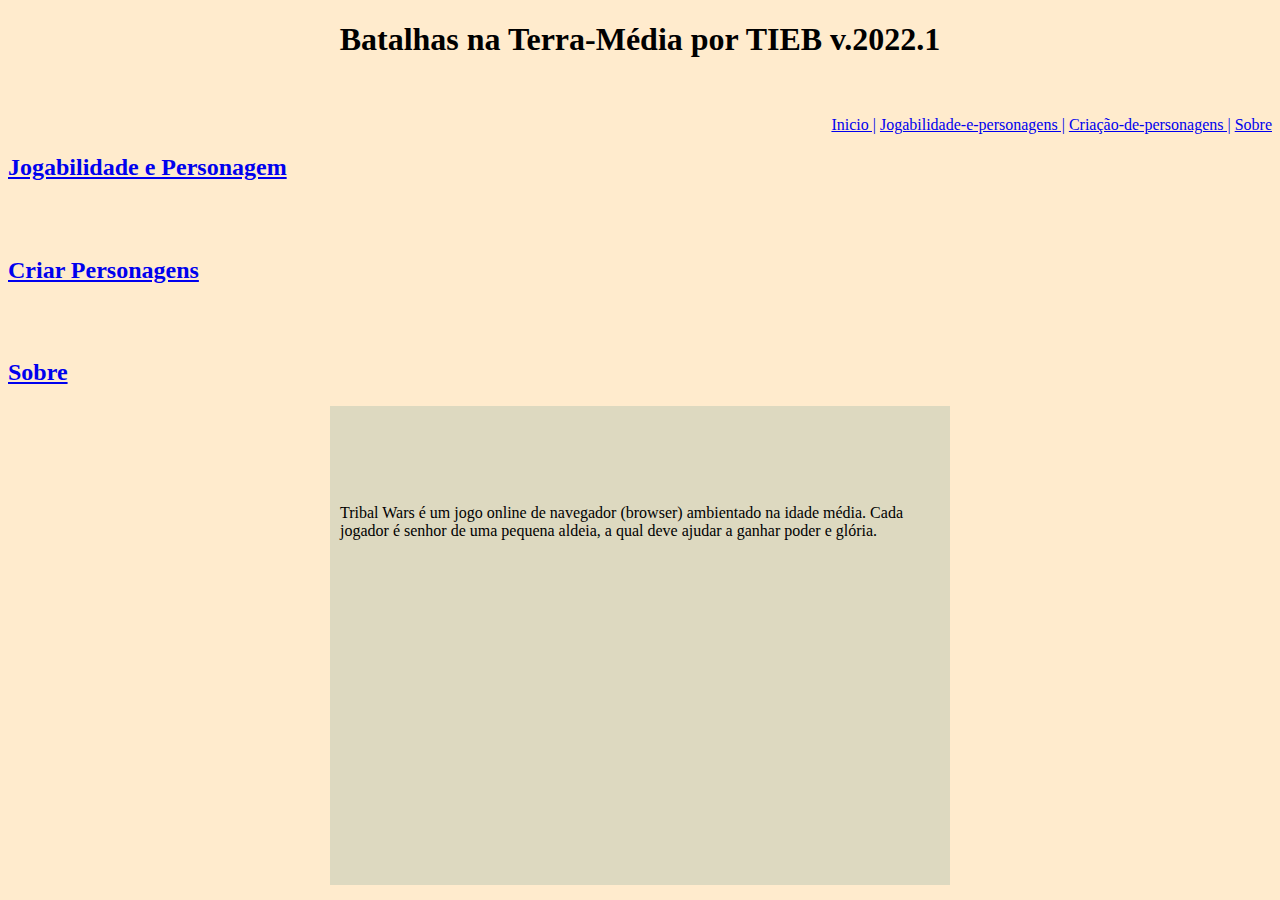
<file: index.html>
<!DOCTYPE html>
<html lang="pt-br">

<head>
    <meta charset="UTF-8">
    <meta http-equiv="X-UA-Compatible" content="IE=edge">
    <meta name="viewport" content="width=device-width, initial-scale=1.0">
    <title>TribalWars</title>
    <link rel="stylesheet" href="style.css">
    <link rel="shortcut icon" href="estacio.jpg" type="image/x-icon"></link>
</head>

<body>

    <center>
        <h1>Batalhas na Terra-Média por TIEB v.2022.1</h1>
    </center>
    <br>
    <br>
    <div style=text-align:right>
    <a href="index.html">Inicio  |</a>
			<a href="JeP.html">Jogabilidade-e-personagens  |</a>
			<a href="C.P.html">Criação-de-personagens  |</a>
			<a href="Sobre.html">Sobre</a>
            </div>
<a href="JeP.html"><h2>Jogabilidade e Personagem</h2></a>
    
    <br>
    <br>
    <a href="C.P.html"><h2>Criar Personagens</h2></a>
    <br>
    <br>
    <a href="Sobre.html"><h2>Sobre </h2></a>

    <main class="main";>

        <br><br><br><br>
        <p>Tribal Wars é um jogo online de navegador (browser) ambientado na idade média. Cada jogador é senhor de uma pequena aldeia, a qual deve ajudar a ganhar poder e glória.</p>
        <iframe width="560" height="315" src="https://www.youtube.com/embed/A0Ux6ke-d78" title="YouTube video player" frameborder="0" allow="accelerometer; autoplay; clipboard-write; encrypted-media; gyroscope; picture-in-picture" allowfullscreen></iframe>

    </main>


    </div>
</body>

</html>
</file>
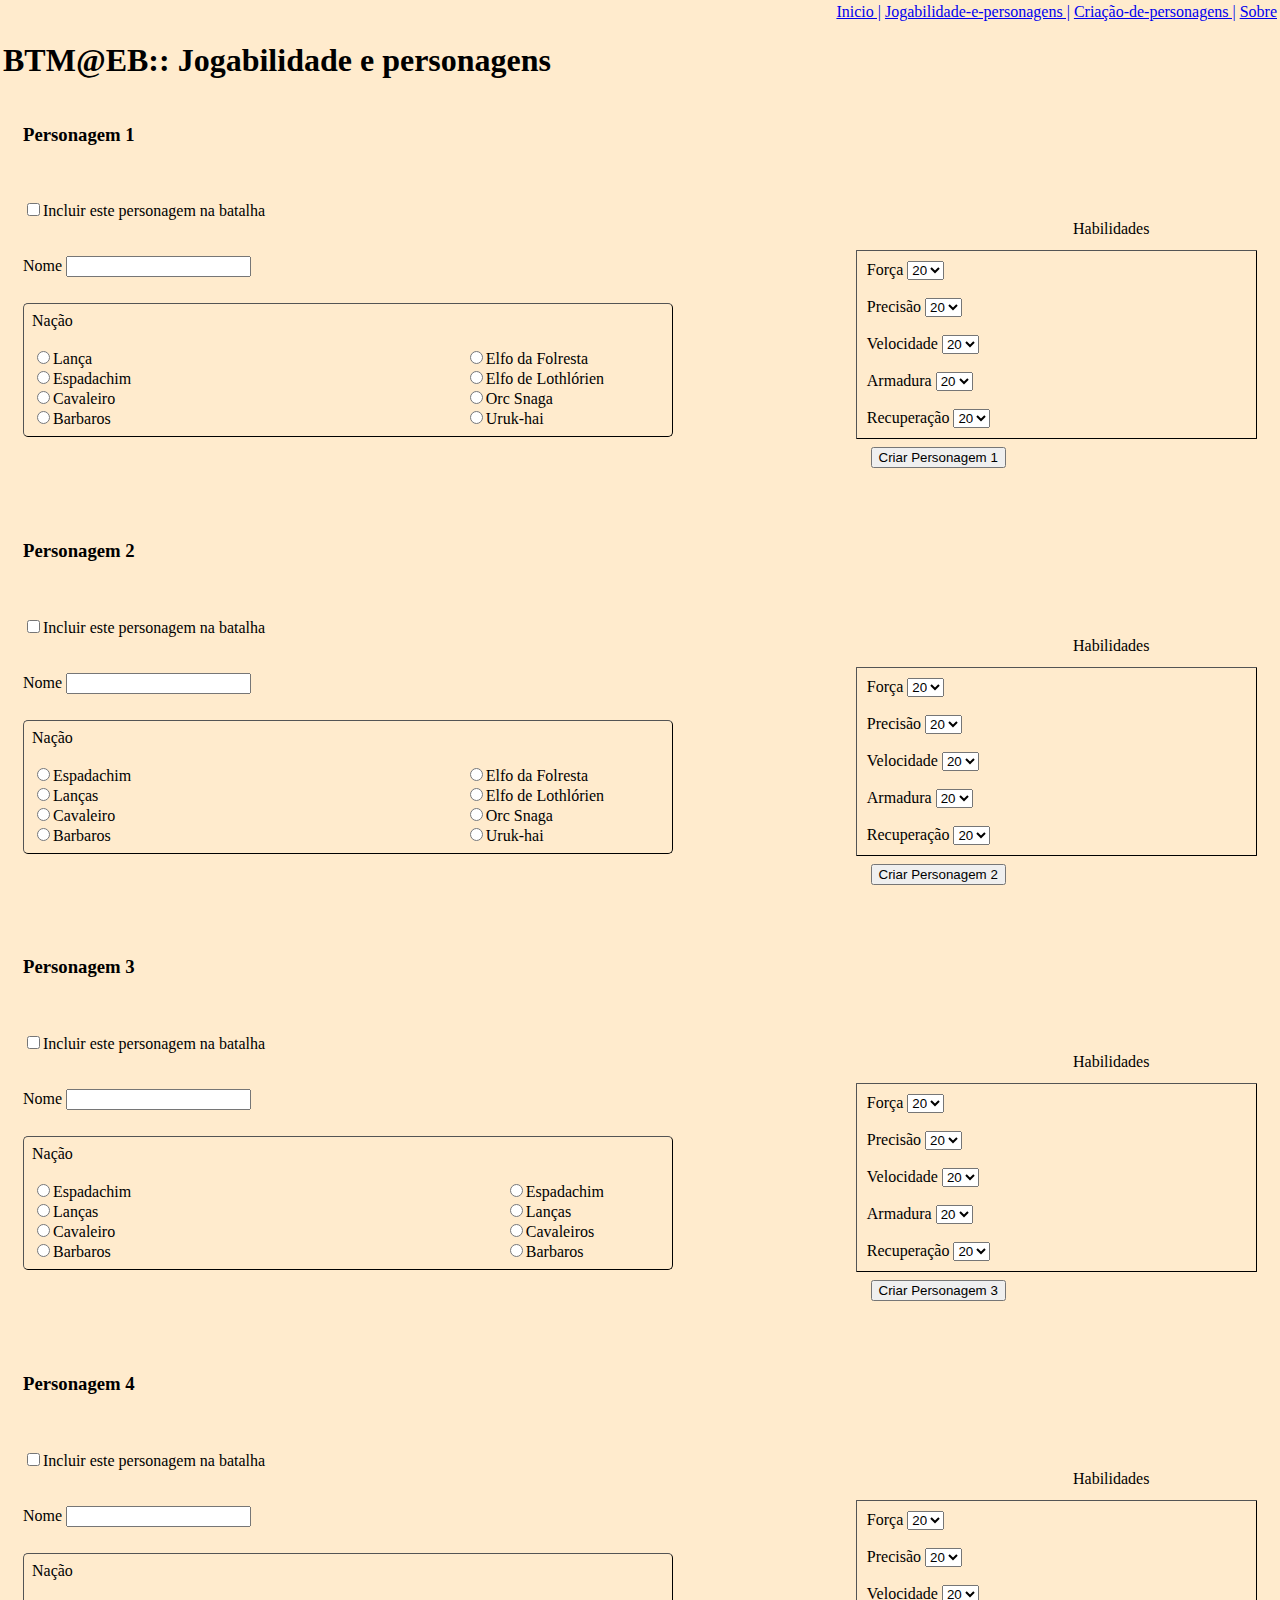
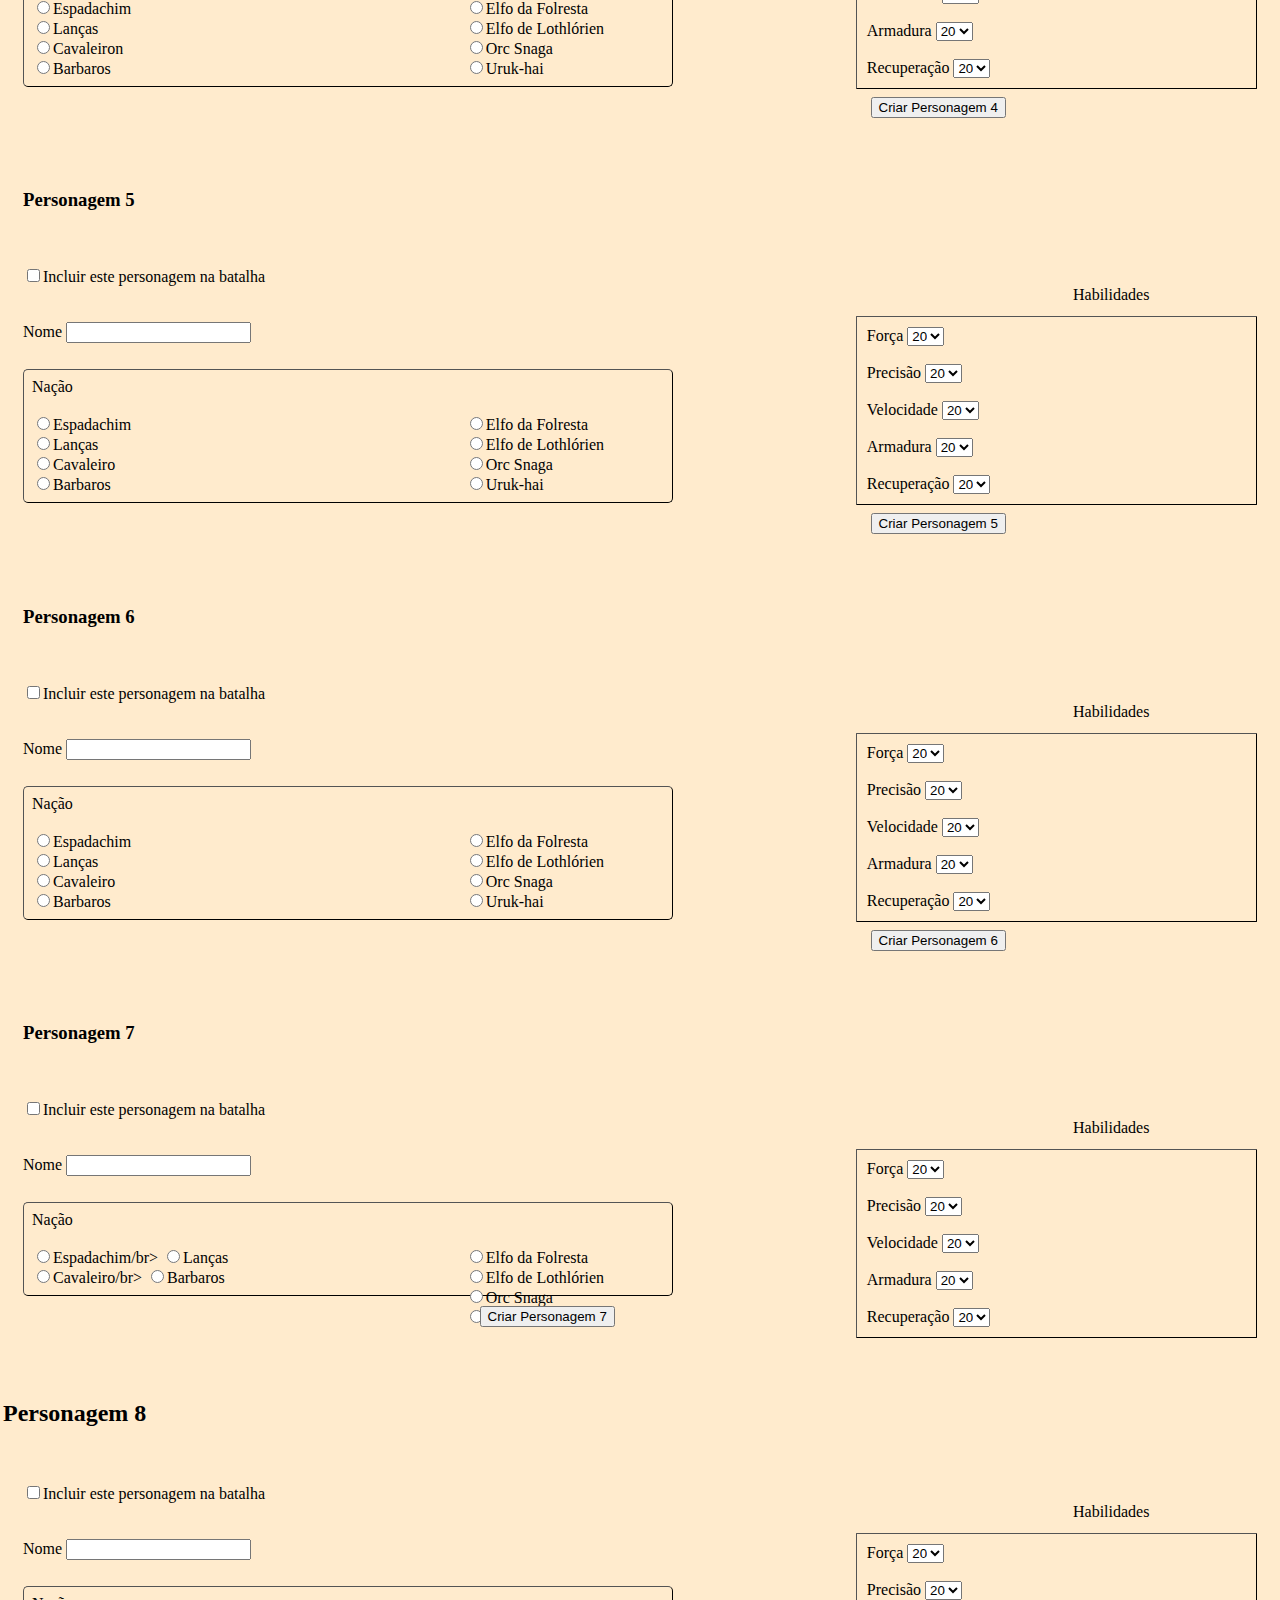
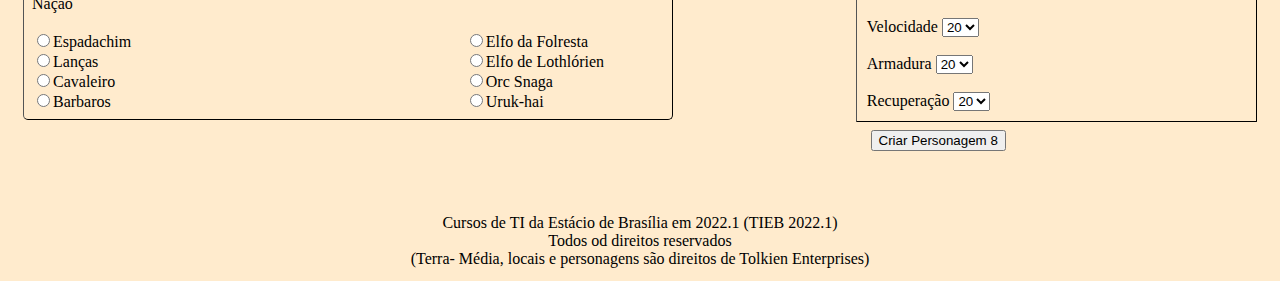
<file: C.P.html>
<!DOCTYPE html>

<html>
<head>
	<meta charset="utf-8">
	<meta name="viewport" content="width=device-width, initial-scale=1">
	<title>Tribalwars</title>
	<link rel="shortcut icon" href="estacio.jpg" type="image/x-icon"></link>
	<style>
        body {
            background-color: blanchedalmond;
        }

        main {
            background-color: rgb(221, 217, 192);
            width: 600px;
            padding: 10px;
            margin: auto;
            justify-content: end;
        }
    </style>

	<style type="text/css">
	
	body{
		margin: 0 auto;
	}

	table{
		width: 100%;
		margin: 0 auto;
	}

	#cabecalho1{
		float: right;
		margin-top:30px;
		margin-right: 20px;	
	}

	h3{
		margin-left: 20px;
	}

	.form{
		margin-left: 10px;
		margin-bottom: 80px;
	}

	p{
		float: right;

	}
     .sobre-habilidades{
    
     	position: absolute;
     	margin-left: 1050px;
     	margin-top: 20px;
     	margin-bottom: 20px;
	}

	 .for1{
	 	
		
		width: 100%;
		margin-left: 10px;
	 }   
	 .for2{
	 	border: 0.1rem outset black;
		border-radius: 5px;
		color: #000000;
		width: 50%;
		padding: 8px;
		margin-top: -10px;
	 }

	 .for3{
	 	float: right;
	 	border: 0.1rem outset black;
		border-radius: 1px;
		color: #000000;
		width: 30%;
		padding: 10px;
		margin-right: 30px;
		margin-top: 50px;
		
	 }

	 .nação2{
	 	float: right;
	 	margin-right: 60px;
	 }

	 .button {
	 	float: right;
	 	margin-right: -150px;
	 	margin-top: 10px;
		 }
	

	footer{
		padding: 10px;
		text-align: center;
	}

	</style>
</head>
<body>
	<table>
		<tr>
		<td>
			<div style=text-align:right>
			<a href="Index.html">Inicio  |</a>
			<a href="JeP.html">Jogabilidade-e-personagens  |</a>
			<a href="C.P.html">Criação-de-personagens  |</a>
			<a href="Sobre.html">Sobre</a>
		 </div>
		 	<div id="menu2">
		 	<h1>BTM@EB:: Jogabilidade e personagens</h1>		 					
			</div>				 		 		
			</td>	 	
			</tr>
			<tr>
			<td>
			<h3>Personagem 1</h3>			
				<div class = "for1">	
					<form class="form">
	                 </br></br>
	                  <div class="sobre-habilidades">
                       <label for="Habilidades">Habilidades</label>
                       </div>
	                    <div class="for3">
	                      <div>
	                       <label for="nome-personagem">Força</label>
	                        <select name ="força"> 
							<option value="20">20</option>
		                    <option value="19">19</option>
		                    <option value="18">18</option>
		                         			<option value="17">17</option>
		                         			<option value="16">16</option>
		                         			<option value="15">15</option>
		                         			<option value="14">14</option>
		                         			<option value="13">13</option>
		                         			<option value="12">12</option>
		                         			<option value="11">11</option>
		                         			<option value="10">10</option>
		                         			<option value="09">09</option>
		                         			<option value="08">08</option>
		                         			<option value="07">07</option>
		                         			<option value="06">06</option>
		                         			<option value="05">05</option>
		                         			<option value="04">04</option>
		                         			<option value="03">03</option>
		                         			<option value="02">02</option>
		                         			<option value="01">01</option>
	                         			</select>
	                         		</div>
	                         		</br>

	                         		<div>
	                         			<label for="nome-personagem">Precisão</label>
	                         			<select name ="força"> 
		                         			<option value="20">20</option>
		                         			<option value="19">19</option>
		                         			<option value="18">18</option>
		                         			<option value="17">17</option>
		                         			<option value="16">16</option>
		                         			<option value="15">15</option>
		                         			<option value="14">14</option>
		                         			<option value="13">13</option>
		                         			<option value="12">12</option>
		                         			<option value="11">11</option>
		                         			<option value="10">10</option>
		                         			<option value="09">09</option>
		                         			<option value="08">08</option>
		                         			<option value="07">07</option>
		                         			<option value="06">06</option>
		                         			<option value="05">05</option>
		                         			<option value="04">04</option>
		                         			<option value="03">03</option>
		                         			<option value="02">02</option>
		                         			<option value="01">01</option>
	                         			</select>
	                         		</div>
	                         		</br>
	                         		<div>
	                         			<label for="nome-personagem">Velocidade</label>
	                         			<select name ="força"> 
		                         			<option value="20">20</option>
		                         			<option value="19">19</option>
		                         			<option value="18">18</option>
		                         			<option value="17">17</option>
		                         			<option value="16">16</option>
		                         			<option value="15">15</option>
		                         			<option value="14">14</option>
		                         			<option value="13">13</option>
		                         			<option value="12">12</option>
		                         			<option value="11">11</option>
		                         			<option value="10">10</option>
		                         			<option value="09">09</option>
		                         			<option value="08">08</option>
		                         			<option value="07">07</option>
		                         			<option value="06">06</option>
		                         			<option value="05">05</option>
		                         			<option value="04">04</option>
		                         			<option value="03">03</option>
		                         			<option value="02">02</option>
		                         			<option value="01">01</option>
	                         			</select>
	                         		</div>
	                         		</br>
	                         		<div>
	                         			<label for="nome-personagem">Armadura</label>
	                         			<select name ="força"> 
		                         			<option value="20">20</option>
		                         			<option value="19">19</option>
		                         			<option value="18">18</option>
		                         			<option value="17">17</option>
		                         			<option value="16">16</option>
		                         			<option value="15">15</option>
		                         			<option value="14">14</option>
		                         			<option value="13">13</option>
		                         			<option value="12">12</option>
		                         			<option value="11">11</option>
		                         			<option value="10">10</option>
		                         			<option value="09">09</option>
		                         			<option value="08">08</option>
		                         			<option value="07">07</option>
		                         			<option value="06">06</option>
		                         			<option value="05">05</option>
		                         			<option value="04">04</option>
		                         			<option value="03">03</option>
		                         			<option value="02">02</option>
		                         			<option value="01">01</option>
	                         			</select>
	                         		</div>
	                         		</br>
	                         		<div>
	                         			<label for="nome-personagem">Recuperação</label>
	                         			<select name ="força"> 
		                         			<option value="20">20</option>
		                         			<option value="19">19</option>
		                         			<option value="18">18</option>
		                         			<option value="17">17</option>
		                         			<option value="16">16</option>
		                         			<option value="15">15</option>
		                         			<option value="14">14</option>
		                         			<option value="13">13</option>
		                         			<option value="12">12</option>
		                         			<option value="11">11</option>
		                         			<option value="10">10</option>
		                         			<option value="09">09</option>
		                         			<option value="08">08</option>
		                         			<option value="07">07</option>
		                         			<option value="06">06</option>
		                         			<option value="05">05</option>
		                         			<option value="04">04</option>
		                         			<option value="03">03</option>
		                         			<option value="02">02</option>
		                         			<option value="01">01</option>
	                         			</select>
	                         		</div>
	                         	</div>
								<div>
									<input type="checkbox" name="caixa-inclusão-personagem">Incluir este personagem na batalha
								</div></br></br>

								<div>
									<label for="nome-personagem">Nome</label>
									<input type="text" name="nome-personagem">
								</div></br></br>

							<div class= "for2">
								<div class="nação2">
									</br></br>
									<input type="radio" name="Nação">Elfo da Folresta</br>
									<input type="radio" name="Nação">Elfo de Lothlórien</br>
									<input type="radio" name="Nação">Orc Snaga</br>
									<input type="radio" name="Nação">Uruk-hai
							
								</div>
								<div class=nação1>
									Nação</br></br>
									<input type="radio" name="Nação">Lança</br>
									<input type="radio" name="Nação">Espadachim</br>
									<input type="radio" name="Nação">Cavaleiro</br>
									<input type="radio" name="Nação">Barbaros							
								</div>				
							</div>
							<div class="button">
								<button>Criar Personagem 1</button>
							</div>
									
						</form>

					</div>
				</td>
			</tr>


<td>

					<h3>Personagem 2</h3>
						
					<div class = "for1">
					
						<form class="form">
	                             </br></br>
	                       		
	                         	<div class="sobre-habilidades">
                       			<label for="Habilidades">Habilidades</label>
                       		</div>
	                         	<div class="for3">

	                         		<div>
	                         			<label for="nome-personagem">Força</label>
	                         			<select name ="força"> 
		                         			<option value="20">20</option>
		                         			<option value="19">19</option>
		                         			<option value="18">18</option>
		                         			<option value="17">17</option>
		                         			<option value="16">16</option>
		                         			<option value="15">15</option>
		                         			<option value="14">14</option>
		                         			<option value="13">13</option>
		                         			<option value="12">12</option>
		                         			<option value="11">11</option>
		                         			<option value="10">10</option>
		                         			<option value="09">09</option>
		                         			<option value="08">08</option>
		                         			<option value="07">07</option>
		                         			<option value="06">06</option>
		                         			<option value="05">05</option>
		                         			<option value="04">04</option>
		                         			<option value="03">03</option>
		                         			<option value="02">02</option>
		                         			<option value="01">01</option>
	                         			</select>
	                         		</div>
	                         		</br>

	                         		<div>
	                         			<label for="nome-personagem">Precisão</label>
	                         			<select name ="força"> 
		                         			<option value="20">20</option>
		                         			<option value="19">19</option>
		                         			<option value="18">18</option>
		                         			<option value="17">17</option>
		                         			<option value="16">16</option>
		                         			<option value="15">15</option>
		                         			<option value="14">14</option>
		                         			<option value="13">13</option>
		                         			<option value="12">12</option>
		                         			<option value="11">11</option>
		                         			<option value="10">10</option>
		                         			<option value="09">09</option>
		                         			<option value="08">08</option>
		                         			<option value="07">07</option>
		                         			<option value="06">06</option>
		                         			<option value="05">05</option>
		                         			<option value="04">04</option>
		                         			<option value="03">03</option>
		                         			<option value="02">02</option>
		                         			<option value="01">01</option>
	                         			</select>
	                         		</div>
	                         		</br>
	                         		<div>
	                         			<label for="nome-personagem">Velocidade</label>
	                         			<select name ="força"> 
		                         			<option value="20">20</option>
		                         			<option value="19">19</option>
		                         			<option value="18">18</option>
		                         			<option value="17">17</option>
		                         			<option value="16">16</option>
		                         			<option value="15">15</option>
		                         			<option value="14">14</option>
		                         			<option value="13">13</option>
		                         			<option value="12">12</option>
		                         			<option value="11">11</option>
		                         			<option value="10">10</option>
		                         			<option value="09">09</option>
		                         			<option value="08">08</option>
		                         			<option value="07">07</option>
		                         			<option value="06">06</option>
		                         			<option value="05">05</option>
		                         			<option value="04">04</option>
		                         			<option value="03">03</option>
		                         			<option value="02">02</option>
		                         			<option value="01">01</option>
	                         			</select>
	                         		</div>
	                         		</br>
	                         		<div>
	                         			<label for="nome-personagem">Armadura</label>
	                         			<select name ="força"> 
		                         			<option value="20">20</option>
		                         			<option value="19">19</option>
		                         			<option value="18">18</option>
		                         			<option value="17">17</option>
		                         			<option value="16">16</option>
		                         			<option value="15">15</option>
		                         			<option value="14">14</option>
		                         			<option value="13">13</option>
		                         			<option value="12">12</option>
		                         			<option value="11">11</option>
		                         			<option value="10">10</option>
		                         			<option value="09">09</option>
		                         			<option value="08">08</option>
		                         			<option value="07">07</option>
		                         			<option value="06">06</option>
		                         			<option value="05">05</option>
		                         			<option value="04">04</option>
		                         			<option value="03">03</option>
		                         			<option value="02">02</option>
		                         			<option value="01">01</option>
	                         			</select>
	                         		</div>
	                         		</br>
	                         		<div>
	                         			<label for="nome-personagem">Recuperação</label>
	                         			<select name ="força"> 
		                         			<option value="20">20</option>
		                         			<option value="19">19</option>
		                         			<option value="18">18</option>
		                         			<option value="17">17</option>
		                         			<option value="16">16</option>
		                         			<option value="15">15</option>
		                         			<option value="14">14</option>
		                         			<option value="13">13</option>
		                         			<option value="12">12</option>
		                         			<option value="11">11</option>
		                         			<option value="10">10</option>
		                         			<option value="09">09</option>
		                         			<option value="08">08</option>
		                         			<option value="07">07</option>
		                         			<option value="06">06</option>
		                         			<option value="05">05</option>
		                         			<option value="04">04</option>
		                         			<option value="03">03</option>
		                         			<option value="02">02</option>
		                         			<option value="01">01</option>
	                         			</select>
	                         		</div>
	                         	</div>
								<div>
									<input type="checkbox" name="caixa-inclusão-personagem">Incluir este personagem na batalha
								</div></br></br>

								<div>
									<label for="nome-personagem">Nome</label>
									<input type="text" name="nome-personagem">
								</div></br></br>

							<div class= "for2">
								<div class="nação2">
									</br></br>
									<input type="radio" name="Nação">Elfo da Folresta</br>
									<input type="radio" name="Nação">Elfo de Lothlórien</br>
									<input type="radio" name="Nação">Orc Snaga</br>
									<input type="radio" name="Nação">Uruk-hai
							
								</div>
								<div class=nação1>
									Nação</br></br>
									<input type="radio" name="Nação">Espadachim</br>
									<input type="radio" name="Nação">Lanças</br>
									<input type="radio" name="Nação">Cavaleiro</br>
									<input type="radio" name="Nação">Barbaros							
								</div>				
							</div>
							<div class="button">
								<button>Criar Personagem 2</button>
							</div>
									
						</form>

					</div>
				</td>
			</tr>


<td>

					<h3>Personagem 3</h3>
						
					<div class = "for1">
					
						<form class="form">
	                             </br></br>
	                       		
	                         	<div class="sobre-habilidades">
                       			<label for="Habilidades">Habilidades</label>
                       		</div>
	                         	<div class="for3">

	                         		<div>
	                         			<label for="nome-personagem">Força</label>
	                         			<select name ="força"> 
		                         			<option value="20">20</option>
		                         			<option value="19">19</option>
		                         			<option value="18">18</option>
		                         			<option value="17">17</option>
		                         			<option value="16">16</option>
		                         			<option value="15">15</option>
		                         			<option value="14">14</option>
		                         			<option value="13">13</option>
		                         			<option value="12">12</option>
		                         			<option value="11">11</option>
		                         			<option value="10">10</option>
		                         			<option value="09">09</option>
		                         			<option value="08">08</option>
		                         			<option value="07">07</option>
		                         			<option value="06">06</option>
		                         			<option value="05">05</option>
		                         			<option value="04">04</option>
		                         			<option value="03">03</option>
		                         			<option value="02">02</option>
		                         			<option value="01">01</option>
	                         			</select>
	                         		</div>
	                         		</br>

	                         		<div>
	                         			<label for="nome-personagem">Precisão</label>
	                         			<select name ="força"> 
		                         			<option value="20">20</option>
		                         			<option value="19">19</option>
		                         			<option value="18">18</option>
		                         			<option value="17">17</option>
		                         			<option value="16">16</option>
		                         			<option value="15">15</option>
		                         			<option value="14">14</option>
		                         			<option value="13">13</option>
		                         			<option value="12">12</option>
		                         			<option value="11">11</option>
		                         			<option value="10">10</option>
		                         			<option value="09">09</option>
		                         			<option value="08">08</option>
		                         			<option value="07">07</option>
		                         			<option value="06">06</option>
		                         			<option value="05">05</option>
		                         			<option value="04">04</option>
		                         			<option value="03">03</option>
		                         			<option value="02">02</option>
		                         			<option value="01">01</option>
	                         			</select>
	                         		</div>
	                         		</br>
	                         		<div>
	                         			<label for="nome-personagem">Velocidade</label>
	                         			<select name ="força"> 
		                         			<option value="20">20</option>
		                         			<option value="19">19</option>
		                         			<option value="18">18</option>
		                         			<option value="17">17</option>
		                         			<option value="16">16</option>
		                         			<option value="15">15</option>
		                         			<option value="14">14</option>
		                         			<option value="13">13</option>
		                         			<option value="12">12</option>
		                         			<option value="11">11</option>
		                         			<option value="10">10</option>
		                         			<option value="09">09</option>
		                         			<option value="08">08</option>
		                         			<option value="07">07</option>
		                         			<option value="06">06</option>
		                         			<option value="05">05</option>
		                         			<option value="04">04</option>
		                         			<option value="03">03</option>
		                         			<option value="02">02</option>
		                         			<option value="01">01</option>
	                         			</select>
	                         		</div>
	                         		</br>
	                         		<div>
	                         			<label for="nome-personagem">Armadura</label>
	                         			<select name ="força"> 
		                         			<option value="20">20</option>
		                         			<option value="19">19</option>
		                         			<option value="18">18</option>
		                         			<option value="17">17</option>
		                         			<option value="16">16</option>
		                         			<option value="15">15</option>
		                         			<option value="14">14</option>
		                         			<option value="13">13</option>
		                         			<option value="12">12</option>
		                         			<option value="11">11</option>
		                         			<option value="10">10</option>
		                         			<option value="09">09</option>
		                         			<option value="08">08</option>
		                         			<option value="07">07</option>
		                         			<option value="06">06</option>
		                         			<option value="05">05</option>
		                         			<option value="04">04</option>
		                         			<option value="03">03</option>
		                         			<option value="02">02</option>
		                         			<option value="01">01</option>
	                         			</select>
	                         		</div>
	                         		</br>
	                         		<div>
	                         			<label for="nome-personagem">Recuperação</label>
	                         			<select name ="força"> 
		                         			<option value="20">20</option>
		                         			<option value="19">19</option>
		                         			<option value="18">18</option>
		                         			<option value="17">17</option>
		                         			<option value="16">16</option>
		                         			<option value="15">15</option>
		                         			<option value="14">14</option>
		                         			<option value="13">13</option>
		                         			<option value="12">12</option>
		                         			<option value="11">11</option>
		                         			<option value="10">10</option>
		                         			<option value="09">09</option>
		                         			<option value="08">08</option>
		                         			<option value="07">07</option>
		                         			<option value="06">06</option>
		                         			<option value="05">05</option>
		                         			<option value="04">04</option>
		                         			<option value="03">03</option>
		                         			<option value="02">02</option>
		                         			<option value="01">01</option>
	                         			</select>
	                         		</div>
	                         	</div>
								<div>
									<input type="checkbox" name="caixa-inclusão-personagem">Incluir este personagem na batalha
								</div></br></br>

								<div>
									<label for="nome-personagem">Nome</label>
									<input type="text" name="nome-personagem">
								</div></br></br>

							<div class= "for2">
								<div class="nação2">
									</br></br>
									<input type="radio" name="Nação">Espadachim</br>
									<input type="radio" name="Nação">Lanças</br>
									<input type="radio" name="Nação">Cavaleiros</br>
									<input type="radio" name="Nação">Barbaros
							
								</div>
								<div class=nação1>
									Nação</br></br>
									<input type="radio" name="Nação">Espadachim</br>
									<input type="radio" name="Nação">Lanças</br>
									<input type="radio" name="Nação">Cavaleiro</br>
									<input type="radio" name="Nação">Barbaros							
								</div>				
							</div>
							<div class="button">
								<button>Criar Personagem 3</button>
							</div>
									
						</form>

					</div>
				</td>
			</tr>

<td>

					<h3>Personagem 4</h3>
						
					<div class = "for1">
					
						<form class="form">
	                             </br></br>
	                       		
	                         	<div class="sobre-habilidades">
                       			<label for="Habilidades">Habilidades</label>
                       		</div>
	                         	<div class="for3">

	                         		<div>
	                         			<label for="nome-personagem">Força</label>
	                         			<select name ="força"> 
		                         			<option value="20">20</option>
		                         			<option value="19">19</option>
		                         			<option value="18">18</option>
		                         			<option value="17">17</option>
		                         			<option value="16">16</option>
		                         			<option value="15">15</option>
		                         			<option value="14">14</option>
		                         			<option value="13">13</option>
		                         			<option value="12">12</option>
		                         			<option value="11">11</option>
		                         			<option value="10">10</option>
		                         			<option value="09">09</option>
		                         			<option value="08">08</option>
		                         			<option value="07">07</option>
		                         			<option value="06">06</option>
		                         			<option value="05">05</option>
		                         			<option value="04">04</option>
		                         			<option value="03">03</option>
		                         			<option value="02">02</option>
		                         			<option value="01">01</option>
	                         			</select>
	                         		</div>
	                         		</br>

	                         		<div>
	                         			<label for="nome-personagem">Precisão</label>
	                         			<select name ="força"> 
		                         			<option value="20">20</option>
		                         			<option value="19">19</option>
		                         			<option value="18">18</option>
		                         			<option value="17">17</option>
		                         			<option value="16">16</option>
		                         			<option value="15">15</option>
		                         			<option value="14">14</option>
		                         			<option value="13">13</option>
		                         			<option value="12">12</option>
		                         			<option value="11">11</option>
		                         			<option value="10">10</option>
		                         			<option value="09">09</option>
		                         			<option value="08">08</option>
		                         			<option value="07">07</option>
		                         			<option value="06">06</option>
		                         			<option value="05">05</option>
		                         			<option value="04">04</option>
		                         			<option value="03">03</option>
		                         			<option value="02">02</option>
		                         			<option value="01">01</option>
	                         			</select>
	                         		</div>
	                         		</br>
	                         		<div>
	                         			<label for="nome-personagem">Velocidade</label>
	                         			<select name ="força"> 
		                         			<option value="20">20</option>
		                         			<option value="19">19</option>
		                         			<option value="18">18</option>
		                         			<option value="17">17</option>
		                         			<option value="16">16</option>
		                         			<option value="15">15</option>
		                         			<option value="14">14</option>
		                         			<option value="13">13</option>
		                         			<option value="12">12</option>
		                         			<option value="11">11</option>
		                         			<option value="10">10</option>
		                         			<option value="09">09</option>
		                         			<option value="08">08</option>
		                         			<option value="07">07</option>
		                         			<option value="06">06</option>
		                         			<option value="05">05</option>
		                         			<option value="04">04</option>
		                         			<option value="03">03</option>
		                         			<option value="02">02</option>
		                         			<option value="01">01</option>
	                         			</select>
	                         		</div>
	                         		</br>
	                         		<div>
	                         			<label for="nome-personagem">Armadura</label>
	                         			<select name ="força"> 
		                         			<option value="20">20</option>
		                         			<option value="19">19</option>
		                         			<option value="18">18</option>
		                         			<option value="17">17</option>
		                         			<option value="16">16</option>
		                         			<option value="15">15</option>
		                         			<option value="14">14</option>
		                         			<option value="13">13</option>
		                         			<option value="12">12</option>
		                         			<option value="11">11</option>
		                         			<option value="10">10</option>
		                         			<option value="09">09</option>
		                         			<option value="08">08</option>
		                         			<option value="07">07</option>
		                         			<option value="06">06</option>
		                         			<option value="05">05</option>
		                         			<option value="04">04</option>
		                         			<option value="03">03</option>
		                         			<option value="02">02</option>
		                         			<option value="01">01</option>
	                         			</select>
	                         		</div>
	                         		</br>
	                         		<div>
	                         			<label for="nome-personagem">Recuperação</label>
	                         			<select name ="força"> 
		                         			<option value="20">20</option>
		                         			<option value="19">19</option>
		                         			<option value="18">18</option>
		                         			<option value="17">17</option>
		                         			<option value="16">16</option>
		                         			<option value="15">15</option>
		                         			<option value="14">14</option>
		                         			<option value="13">13</option>
		                         			<option value="12">12</option>
		                         			<option value="11">11</option>
		                         			<option value="10">10</option>
		                         			<option value="09">09</option>
		                         			<option value="08">08</option>
		                         			<option value="07">07</option>
		                         			<option value="06">06</option>
		                         			<option value="05">05</option>
		                         			<option value="04">04</option>
		                         			<option value="03">03</option>
		                         			<option value="02">02</option>
		                         			<option value="01">01</option>
	                         			</select>
	                         		</div>
	                         	</div>
								<div>
									<input type="checkbox" name="caixa-inclusão-personagem">Incluir este personagem na batalha
								</div></br></br>

								<div>
									<label for="nome-personagem">Nome</label>
									<input type="text" name="nome-personagem">
								</div></br></br>

							<div class= "for2">
								<div class="nação2">
									</br></br>
									<input type="radio" name="Nação">Elfo da Folresta</br>
									<input type="radio" name="Nação">Elfo de Lothlórien</br>
									<input type="radio" name="Nação">Orc Snaga</br>
									<input type="radio" name="Nação">Uruk-hai
							
								</div>
								<div class=nação1>
									Nação</br></br>
									<input type="radio" name="Nação">Espadachim</br>
									<input type="radio" name="Nação">Lanças</br>
									<input type="radio" name="Nação">Cavaleiron</br>
									<input type="radio" name="Nação">Barbaros							
								</div>				
							</div>
							<div class="button">
								<button>Criar Personagem 4</button>
							</div>
									
						</form>

					</div>
				</td>
			</tr>

<td>

					<h3>Personagem 5</h3>
						
					<div class = "for1">
					
						<form class="form">
	                             </br></br>
	                       		
	                         	<div class="sobre-habilidades">
                       			<label for="Habilidades">Habilidades</label>
                       		</div>
	                         	<div class="for3">

	                         		<div>
	                         			<label for="nome-personagem">Força</label>
	                         			<select name ="força"> 
		                         			<option value="20">20</option>
		                         			<option value="19">19</option>
		                         			<option value="18">18</option>
		                         			<option value="17">17</option>
		                         			<option value="16">16</option>
		                         			<option value="15">15</option>
		                         			<option value="14">14</option>
		                         			<option value="13">13</option>
		                         			<option value="12">12</option>
		                         			<option value="11">11</option>
		                         			<option value="10">10</option>
		                         			<option value="09">09</option>
		                         			<option value="08">08</option>
		                         			<option value="07">07</option>
		                         			<option value="06">06</option>
		                         			<option value="05">05</option>
		                         			<option value="04">04</option>
		                         			<option value="03">03</option>
		                         			<option value="02">02</option>
		                         			<option value="01">01</option>
	                         			</select>
	                         		</div>
	                         		</br>

	                         		<div>
	                         			<label for="nome-personagem">Precisão</label>
	                         			<select name ="força"> 
		                         			<option value="20">20</option>
		                         			<option value="19">19</option>
		                         			<option value="18">18</option>
		                         			<option value="17">17</option>
		                         			<option value="16">16</option>
		                         			<option value="15">15</option>
		                         			<option value="14">14</option>
		                         			<option value="13">13</option>
		                         			<option value="12">12</option>
		                         			<option value="11">11</option>
		                         			<option value="10">10</option>
		                         			<option value="09">09</option>
		                         			<option value="08">08</option>
		                         			<option value="07">07</option>
		                         			<option value="06">06</option>
		                         			<option value="05">05</option>
		                         			<option value="04">04</option>
		                         			<option value="03">03</option>
		                         			<option value="02">02</option>
		                         			<option value="01">01</option>
	                         			</select>
	                         		</div>
	                         		</br>
	                         		<div>
	                         			<label for="nome-personagem">Velocidade</label>
	                         			<select name ="força"> 
		                         			<option value="20">20</option>
		                         			<option value="19">19</option>
		                         			<option value="18">18</option>
		                         			<option value="17">17</option>
		                         			<option value="16">16</option>
		                         			<option value="15">15</option>
		                         			<option value="14">14</option>
		                         			<option value="13">13</option>
		                         			<option value="12">12</option>
		                         			<option value="11">11</option>
		                         			<option value="10">10</option>
		                         			<option value="09">09</option>
		                         			<option value="08">08</option>
		                         			<option value="07">07</option>
		                         			<option value="06">06</option>
		                         			<option value="05">05</option>
		                         			<option value="04">04</option>
		                         			<option value="03">03</option>
		                         			<option value="02">02</option>
		                         			<option value="01">01</option>
	                         			</select>
	                         		</div>
	                         		</br>
	                         		<div>
	                         			<label for="nome-personagem">Armadura</label>
	                         			<select name ="força"> 
		                         			<option value="20">20</option>
		                         			<option value="19">19</option>
		                         			<option value="18">18</option>
		                         			<option value="17">17</option>
		                         			<option value="16">16</option>
		                         			<option value="15">15</option>
		                         			<option value="14">14</option>
		                         			<option value="13">13</option>
		                         			<option value="12">12</option>
		                         			<option value="11">11</option>
		                         			<option value="10">10</option>
		                         			<option value="09">09</option>
		                         			<option value="08">08</option>
		                         			<option value="07">07</option>
		                         			<option value="06">06</option>
		                         			<option value="05">05</option>
		                         			<option value="04">04</option>
		                         			<option value="03">03</option>
		                         			<option value="02">02</option>
		                         			<option value="01">01</option>
	                         			</select>
	                         		</div>
	                         		</br>
	                         		<div>
	                         			<label for="nome-personagem">Recuperação</label>
	                         			<select name ="força"> 
		                         			<option value="20">20</option>
		                         			<option value="19">19</option>
		                         			<option value="18">18</option>
		                         			<option value="17">17</option>
		                         			<option value="16">16</option>
		                         			<option value="15">15</option>
		                         			<option value="14">14</option>
		                         			<option value="13">13</option>
		                         			<option value="12">12</option>
		                         			<option value="11">11</option>
		                         			<option value="10">10</option>
		                         			<option value="09">09</option>
		                         			<option value="08">08</option>
		                         			<option value="07">07</option>
		                         			<option value="06">06</option>
		                         			<option value="05">05</option>
		                         			<option value="04">04</option>
		                         			<option value="03">03</option>
		                         			<option value="02">02</option>
		                         			<option value="01">01</option>
	                         			</select>
	                         		</div>
	                         	</div>
								<div>
									<input type="checkbox" name="caixa-inclusão-personagem">Incluir este personagem na batalha
								</div></br></br>

								<div>
									<label for="nome-personagem">Nome</label>
									<input type="text" name="nome-personagem">
								</div></br></br>

							<div class= "for2">
								<div class="nação2">
									</br></br>
									<input type="radio" name="Nação">Elfo da Folresta</br>
									<input type="radio" name="Nação">Elfo de Lothlórien</br>
									<input type="radio" name="Nação">Orc Snaga</br>
									<input type="radio" name="Nação">Uruk-hai
							
								</div>
								<div class=nação1>
									Nação</br></br>
									<input type="radio" name="Nação">Espadachim</br>
									<input type="radio" name="Nação">Lanças</br>
									<input type="radio" name="Nação">Cavaleiro</br>
									<input type="radio" name="Nação">Barbaros							
								</div>				
							</div>
							<div class="button">
								<button>Criar Personagem 5</button>
							</div>
									
						</form>

					</div>
				</td>
			</tr>

<td>

					<h3>Personagem 6</h3>
						
					<div class = "for1">
					
						<form class="form">
	                             </br></br>
	                       		
	                         	<div class="sobre-habilidades">
                       			<label for="Habilidades">Habilidades</label>
                       		</div>
	                         	<div class="for3">

	                         		<div>
	                         			<label for="nome-personagem">Força</label>
	                         			<select name ="força"> 
		                         			<option value="20">20</option>
		                         			<option value="19">19</option>
		                         			<option value="18">18</option>
		                         			<option value="17">17</option>
		                         			<option value="16">16</option>
		                         			<option value="15">15</option>
		                         			<option value="14">14</option>
		                         			<option value="13">13</option>
		                         			<option value="12">12</option>
		                         			<option value="11">11</option>
		                         			<option value="10">10</option>
		                         			<option value="09">09</option>
		                         			<option value="08">08</option>
		                         			<option value="07">07</option>
		                         			<option value="06">06</option>
		                         			<option value="05">05</option>
		                         			<option value="04">04</option>
		                         			<option value="03">03</option>
		                         			<option value="02">02</option>
		                         			<option value="01">01</option>
	                         			</select>
	                         		</div>
	                         		</br>

	                         		<div>
	                         			<label for="nome-personagem">Precisão</label>
	                         			<select name ="força"> 
		                         			<option value="20">20</option>
		                         			<option value="19">19</option>
		                         			<option value="18">18</option>
		                         			<option value="17">17</option>
		                         			<option value="16">16</option>
		                         			<option value="15">15</option>
		                         			<option value="14">14</option>
		                         			<option value="13">13</option>
		                         			<option value="12">12</option>
		                         			<option value="11">11</option>
		                         			<option value="10">10</option>
		                         			<option value="09">09</option>
		                         			<option value="08">08</option>
		                         			<option value="07">07</option>
		                         			<option value="06">06</option>
		                         			<option value="05">05</option>
		                         			<option value="04">04</option>
		                         			<option value="03">03</option>
		                         			<option value="02">02</option>
		                         			<option value="01">01</option>
	                         			</select>
	                         		</div>
	                         		</br>
	                         		<div>
	                         			<label for="nome-personagem">Velocidade</label>
	                         			<select name ="força"> 
		                         			<option value="20">20</option>
		                         			<option value="19">19</option>
		                         			<option value="18">18</option>
		                         			<option value="17">17</option>
		                         			<option value="16">16</option>
		                         			<option value="15">15</option>
		                         			<option value="14">14</option>
		                         			<option value="13">13</option>
		                         			<option value="12">12</option>
		                         			<option value="11">11</option>
		                         			<option value="10">10</option>
		                         			<option value="09">09</option>
		                         			<option value="08">08</option>
		                         			<option value="07">07</option>
		                         			<option value="06">06</option>
		                         			<option value="05">05</option>
		                         			<option value="04">04</option>
		                         			<option value="03">03</option>
		                         			<option value="02">02</option>
		                         			<option value="01">01</option>
	                         			</select>
	                         		</div>
	                         		</br>
	                         		<div>
	                         			<label for="nome-personagem">Armadura</label>
	                         			<select name ="força"> 
		                         			<option value="20">20</option>
		                         			<option value="19">19</option>
		                         			<option value="18">18</option>
		                         			<option value="17">17</option>
		                         			<option value="16">16</option>
		                         			<option value="15">15</option>
		                         			<option value="14">14</option>
		                         			<option value="13">13</option>
		                         			<option value="12">12</option>
		                         			<option value="11">11</option>
		                         			<option value="10">10</option>
		                         			<option value="09">09</option>
		                         			<option value="08">08</option>
		                         			<option value="07">07</option>
		                         			<option value="06">06</option>
		                         			<option value="05">05</option>
		                         			<option value="04">04</option>
		                         			<option value="03">03</option>
		                         			<option value="02">02</option>
		                         			<option value="01">01</option>
	                         			</select>
	                         		</div>
	                         		</br>
	                         		<div>
	                         			<label for="nome-personagem">Recuperação</label>
	                         			<select name ="força"> 
		                         			<option value="20">20</option>
		                         			<option value="19">19</option>
		                         			<option value="18">18</option>
		                         			<option value="17">17</option>
		                         			<option value="16">16</option>
		                         			<option value="15">15</option>
		                         			<option value="14">14</option>
		                         			<option value="13">13</option>
		                         			<option value="12">12</option>
		                         			<option value="11">11</option>
		                         			<option value="10">10</option>
		                         			<option value="09">09</option>
		                         			<option value="08">08</option>
		                         			<option value="07">07</option>
		                         			<option value="06">06</option>
		                         			<option value="05">05</option>
		                         			<option value="04">04</option>
		                         			<option value="03">03</option>
		                         			<option value="02">02</option>
		                         			<option value="01">01</option>
	                         			</select>
	                         		</div>
	                         	</div>
								<div>
									<input type="checkbox" name="caixa-inclusão-personagem">Incluir este personagem na batalha
								</div></br></br>

								<div>
									<label for="nome-personagem">Nome</label>
									<input type="text" name="nome-personagem">
								</div></br></br>

							<div class= "for2">
								<div class="nação2">
									</br></br>
									<input type="radio" name="Nação">Elfo da Folresta</br>
									<input type="radio" name="Nação">Elfo de Lothlórien</br>
									<input type="radio" name="Nação">Orc Snaga</br>
									<input type="radio" name="Nação">Uruk-hai
							
								</div>
								<div class=nação1>
									Nação</br></br>
									<input type="radio" name="Nação">Espadachim</br>
									<input type="radio" name="Nação">Lanças</br>
									<input type="radio" name="Nação">Cavaleiro</br>
									<input type="radio" name="Nação">Barbaros							
								</div>				
							</div>
							<div class="button">
								<button>Criar Personagem 6</button>
							</div>
									
						</form>

					</div>
				</td>
			</tr>

<td>

					<h3>Personagem 7</h3>
						
					<div class = "for1">
					
						<form class="form">
	                             </br></br>
	                       		
	                         	<div class="sobre-habilidades">
                       			<label for="Habilidades">Habilidades</label>
                       		</div>
	                         	<div class="for3">

	                         		<div>
	                         			<label for="nome-personagem">Força</label>
	                         			<select name ="força"> 
		                         			<option value="20">20</option>
		                         			<option value="19">19</option>
		                         			<option value="18">18</option>
		                         			<option value="17">17</option>
		                         			<option value="16">16</option>
		                         			<option value="15">15</option>
		                         			<option value="14">14</option>
		                         			<option value="13">13</option>
		                         			<option value="12">12</option>
		                         			<option value="11">11</option>
		                         			<option value="10">10</option>
		                         			<option value="09">09</option>
		                         			<option value="08">08</option>
		                         			<option value="07">07</option>
		                         			<option value="06">06</option>
		                         			<option value="05">05</option>
		                         			<option value="04">04</option>
		                         			<option value="03">03</option>
		                         			<option value="02">02</option>
		                         			<option value="01">01</option>
	                         			</select>
	                         		</div>
	                         		</br>

	                         		<div>
	                         			<label for="nome-personagem">Precisão</label>
	                         			<select name ="força"> 
		                         			<option value="20">20</option>
		                         			<option value="19">19</option>
		                         			<option value="18">18</option>
		                         			<option value="17">17</option>
		                         			<option value="16">16</option>
		                         			<option value="15">15</option>
		                         			<option value="14">14</option>
		                         			<option value="13">13</option>
		                         			<option value="12">12</option>
		                         			<option value="11">11</option>
		                         			<option value="10">10</option>
		                         			<option value="09">09</option>
		                         			<option value="08">08</option>
		                         			<option value="07">07</option>
		                         			<option value="06">06</option>
		                         			<option value="05">05</option>
		                         			<option value="04">04</option>
		                         			<option value="03">03</option>
		                         			<option value="02">02</option>
		                         			<option value="01">01</option>
	                         			</select>
	                         		</div>
	                         		</br>
	                         		<div>
	                         			<label for="nome-personagem">Velocidade</label>
	                         			<select name ="força"> 
		                         			<option value="20">20</option>
		                         			<option value="19">19</option>
		                         			<option value="18">18</option>
		                         			<option value="17">17</option>
		                         			<option value="16">16</option>
		                         			<option value="15">15</option>
		                         			<option value="14">14</option>
		                         			<option value="13">13</option>
		                         			<option value="12">12</option>
		                         			<option value="11">11</option>
		                         			<option value="10">10</option>
		                         			<option value="09">09</option>
		                         			<option value="08">08</option>
		                         			<option value="07">07</option>
		                         			<option value="06">06</option>
		                         			<option value="05">05</option>
		                         			<option value="04">04</option>
		                         			<option value="03">03</option>
		                         			<option value="02">02</option>
		                         			<option value="01">01</option>
	                         			</select>
	                         		</div>
	                         		</br>
	                         		<div>
	                         			<label for="nome-personagem">Armadura</label>
	                         			<select name ="força"> 
		                         			<option value="20">20</option>
		                         			<option value="19">19</option>
		                         			<option value="18">18</option>
		                         			<option value="17">17</option>
		                         			<option value="16">16</option>
		                         			<option value="15">15</option>
		                         			<option value="14">14</option>
		                         			<option value="13">13</option>
		                         			<option value="12">12</option>
		                         			<option value="11">11</option>
		                         			<option value="10">10</option>
		                         			<option value="09">09</option>
		                         			<option value="08">08</option>
		                         			<option value="07">07</option>
		                         			<option value="06">06</option>
		                         			<option value="05">05</option>
		                         			<option value="04">04</option>
		                         			<option value="03">03</option>
		                         			<option value="02">02</option>
		                         			<option value="01">01</option>
	                         			</select>
	                         		</div>
	                         		</br>
	                         		<div>
	                         			<label for="nome-personagem">Recuperação</label>
	                         			<select name ="força"> 
		                         			<option value="20">20</option>
		                         			<option value="19">19</option>
		                         			<option value="18">18</option>
		                         			<option value="17">17</option>
		                         			<option value="16">16</option>
		                         			<option value="15">15</option>
		                         			<option value="14">14</option>
		                         			<option value="13">13</option>
		                         			<option value="12">12</option>
		                         			<option value="11">11</option>
		                         			<option value="10">10</option>
		                         			<option value="09">09</option>
		                         			<option value="08">08</option>
		                         			<option value="07">07</option>
		                         			<option value="06">06</option>
		                         			<option value="05">05</option>
		                         			<option value="04">04</option>
		                         			<option value="03">03</option>
		                         			<option value="02">02</option>
		                         			<option value="01">01</option>
	                         			</select>
	                         		</div>
	                         	</div>
								<div>
									<input type="checkbox" name="caixa-inclusão-personagem">Incluir este personagem na batalha
								</div></br></br>

								<div>
									<label for="nome-personagem">Nome</label>
									<input type="text" name="nome-personagem">
								</div></br></br>

							<div class= "for2">
								<div class="nação2">
									</br></br>
									<input type="radio" name="Nação">Elfo da Folresta</br>
									<input type="radio" name="Nação">Elfo de Lothlórien</br>
									<input type="radio" name="Nação">Orc Snaga</br>
									<input type="radio" name="Nação">Uruk-hai
							
								</div>
								<div class=nação1>
									Nação</br></br>
									<input type="radio" name="Nação">Espadachim/br>
									<input type="radio" name="Nação">Lanças</br>
									<input type="radio" name="Nação">Cavaleiro/br>
									<input type="radio" name="Nação">Barbaros							
								</div>				
							</div>
							<div class="button">
								<button>Criar Personagem 7</button>
							</div>
									
						</form>

					</div>
				</td>
			</tr>

<td>

					<h2>Personagem 8</h2>
						
					<div class = "for1">
					
						<form class="form">
	                             </br></br>
	                       		
	                         	<div class="sobre-habilidades">
                       			<label for="Habilidades">Habilidades</label>
                       		</div>
	                         	<div class="for3">

	                         		<div>
	                         			<label for="nome-personagem">Força</label>
	                         			<select name ="força"> 
		                         			<option value="20">20</option>
		                         			<option value="19">19</option>
		                         			<option value="18">18</option>
		                         			<option value="17">17</option>
		                         			<option value="16">16</option>
		                         			<option value="15">15</option>
		                         			<option value="14">14</option>
		                         			<option value="13">13</option>
		                         			<option value="12">12</option>
		                         			<option value="11">11</option>
		                         			<option value="10">10</option>
		                         			<option value="09">09</option>
		                         			<option value="08">08</option>
		                         			<option value="07">07</option>
		                         			<option value="06">06</option>
		                         			<option value="05">05</option>
		                         			<option value="04">04</option>
		                         			<option value="03">03</option>
		                         			<option value="02">02</option>
		                         			<option value="01">01</option>
	                         			</select>
	                         		</div>
	                         		</br>

	                         		<div>
	                         			<label for="nome-personagem">Precisão</label>
	                         			<select name ="força"> 
		                         			<option value="20">20</option>
		                         			<option value="19">19</option>
		                         			<option value="18">18</option>
		                         			<option value="17">17</option>
		                         			<option value="16">16</option>
		                         			<option value="15">15</option>
		                         			<option value="14">14</option>
		                         			<option value="13">13</option>
		                         			<option value="12">12</option>
		                         			<option value="11">11</option>
		                         			<option value="10">10</option>
		                         			<option value="09">09</option>
		                         			<option value="08">08</option>
		                         			<option value="07">07</option>
		                         			<option value="06">06</option>
		                         			<option value="05">05</option>
		                         			<option value="04">04</option>
		                         			<option value="03">03</option>
		                         			<option value="02">02</option>
		                         			<option value="01">01</option>
	                         			</select>
	                         		</div>
	                         		</br>
	                         		<div>
	                         			<label for="nome-personagem">Velocidade</label>
	                         			<select name ="força"> 
		                         			<option value="20">20</option>
		                         			<option value="19">19</option>
		                         			<option value="18">18</option>
		                         			<option value="17">17</option>
		                         			<option value="16">16</option>
		                         			<option value="15">15</option>
		                         			<option value="14">14</option>
		                         			<option value="13">13</option>
		                         			<option value="12">12</option>
		                         			<option value="11">11</option>
		                         			<option value="10">10</option>
		                         			<option value="09">09</option>
		                         			<option value="08">08</option>
		                         			<option value="07">07</option>
		                         			<option value="06">06</option>
		                         			<option value="05">05</option>
		                         			<option value="04">04</option>
		                         			<option value="03">03</option>
		                         			<option value="02">02</option>
		                         			<option value="01">01</option>
	                         			</select>
	                         		</div>
	                         		</br>
	                         		<div>
	                         			<label for="nome-personagem">Armadura</label>
	                         			<select name ="força"> 
		                         			<option value="20">20</option>
		                         			<option value="19">19</option>
		                         			<option value="18">18</option>
		                         			<option value="17">17</option>
		                         			<option value="16">16</option>
		                         			<option value="15">15</option>
		                         			<option value="14">14</option>
		                         			<option value="13">13</option>
		                         			<option value="12">12</option>
		                         			<option value="11">11</option>
		                         			<option value="10">10</option>
		                         			<option value="09">09</option>
		                         			<option value="08">08</option>
		                         			<option value="07">07</option>
		                         			<option value="06">06</option>
		                         			<option value="05">05</option>
		                         			<option value="04">04</option>
		                         			<option value="03">03</option>
		                         			<option value="02">02</option>
		                         			<option value="01">01</option>
	                         			</select>
	                         		</div>
	                         		</br>
	                         		<div>
	                         			<label for="nome-personagem">Recuperação</label>
	                         			<select name ="força"> 
		                         			<option value="20">20</option>
		                         			<option value="19">19</option>
		                         			<option value="18">18</option>
		                         			<option value="17">17</option>
		                         			<option value="16">16</option>
		                         			<option value="15">15</option>
		                         			<option value="14">14</option>
		                         			<option value="13">13</option>
		                         			<option value="12">12</option>
		                         			<option value="11">11</option>
		                         			<option value="10">10</option>
		                         			<option value="09">09</option>
		                         			<option value="08">08</option>
		                         			<option value="07">07</option>
		                         			<option value="06">06</option>
		                         			<option value="05">05</option>
		                         			<option value="04">04</option>
		                         			<option value="03">03</option>
		                         			<option value="02">02</option>
		                         			<option value="01">01</option>
	                         			</select>
	                         		</div>
	                         	</div>
								<div>
									<input type="checkbox" name="caixa-inclusão-personagem">Incluir este personagem na batalha
								</div></br></br>

								<div>
									<label for="nome-personagem">Nome</label>
									<input type="text" name="nome-personagem">
								</div></br></br>

							<div class= "for2">
								<div class="nação2">
									</br></br>
									<input type="radio" name="Nação">Elfo da Folresta</br>
									<input type="radio" name="Nação">Elfo de Lothlórien</br>
									<input type="radio" name="Nação">Orc Snaga</br>
									<input type="radio" name="Nação">Uruk-hai
							
								</div>
								<div class=nação1>
									Nação</br></br>
									<input type="radio" name="Nação">Espadachim</br>
									<input type="radio" name="Nação">Lanças</br>
									<input type="radio" name="Nação">Cavaleiro</br>
									<input type="radio" name="Nação">Barbaros							
								</div>				
							</div>
							<div class="button">
								<button>Criar Personagem 8</button>
							</div>
									
						</form>

					</div>
				</td>
			</tr>
				<td colspan="2">
     	   		<footer>
     	   				Cursos de TI da Estácio de Brasília em 2022.1 (TIEB 2022.1)</br>
							Todos od direitos reservados</br>
				(Terra- Média, locais e personagens são direitos de Tolkien Enterprises)
     	   		</footer>
			
				</td>
			</tr>
	</table>	
</body>
</html>
</file>
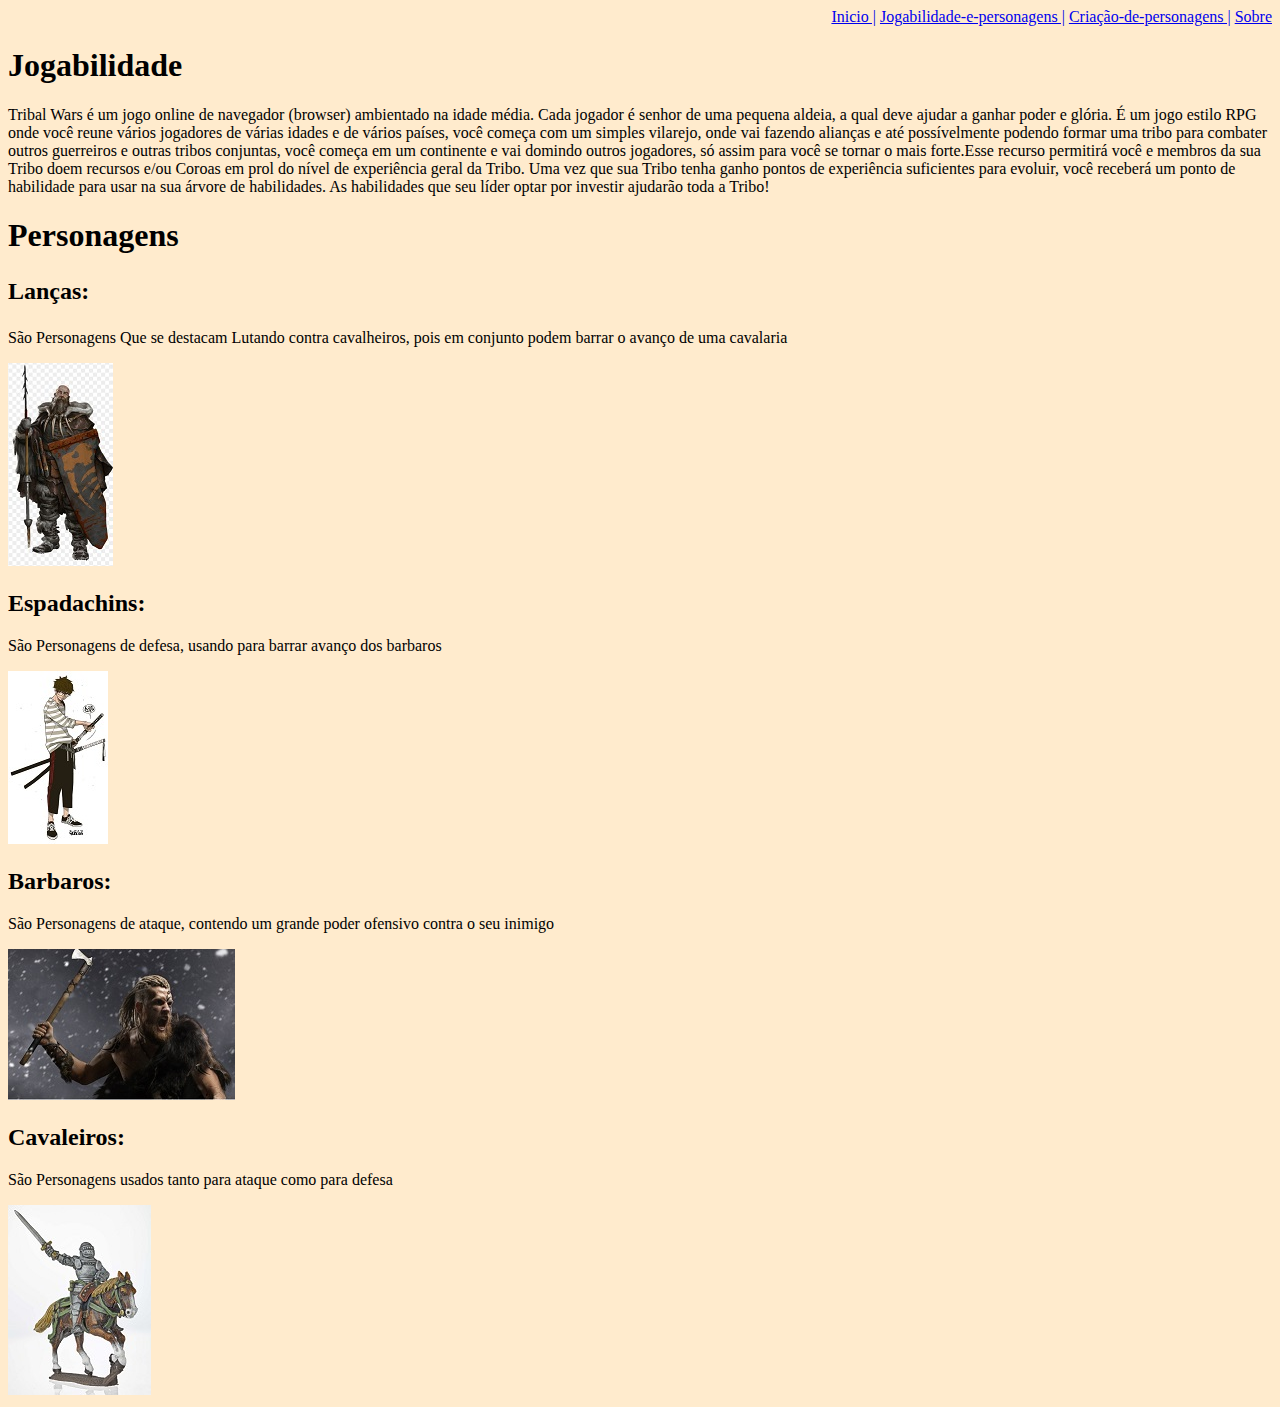
<file: JeP.html>
<!DOCTYPE html>
<html lang="pt-br">

<head>
    <meta charset="UTF-8">
    <meta http-equiv="X-UA-Compatible" content="IE=edge">
    <meta name="viewport" content="width=device-width, initial-scale=1.0">
    <link rel="shortcut icon" href="estacio.jpg" type="image/x-icon"></link>
    <title>TribalWars</title>
    <style>
        body {
            background-color: blanchedalmond;
        }

        main {
            background-color: rgb(221, 217, 192);
            width: 600px;
            padding: 10px;
            margin: auto;
            justify-content: end;
        }
        
    </style>


</head>

<body>
    <div style=text-align:right>
    <a href="Index.html">Inicio  |</a>
			<a href="JeP.html">Jogabilidade-e-personagens  |</a>
			<a href="C.P.html">Criação-de-personagens  |</a>
			<a href="Sobre.html">Sobre</a>
            </div>

    <h1>Jogabilidade</h1>
    <p>
        Tribal Wars é um jogo online de navegador (browser) ambientado na idade média. Cada jogador é senhor de uma
        pequena aldeia, a qual deve ajudar a ganhar poder e glória. É um jogo estilo RPG onde você reune vários
        jogadores de várias idades e de vários países, você começa com um simples vilarejo, onde vai fazendo alianças e
        até possívelmente podendo formar uma tribo para combater outros guerreiros e outras tribos conjuntas, você
        começa em um continente e vai domindo outros jogadores, só assim para você se tornar o mais forte.Esse recurso
        permitirá você e membros da sua Tribo doem recursos e/ou Coroas em prol do nível de experiência geral da Tribo.
        Uma vez que sua Tribo tenha ganho pontos de experiência suficientes para evoluir, você receberá um ponto de
        habilidade para usar na sua árvore de habilidades. As habilidades que seu líder optar por investir ajudarão toda
        a Tribo!
    </p>


    <h1>Personagens</h1>
    <h2><p>Lanças:</p></h2>
    <p>São Personagens Que se destacam Lutando contra cavalheiros, pois em conjunto podem barrar o avanço de uma
        cavalaria</p>

    <img src="/imagens/Lanças.jpg" alt="">

    <h2>Espadachins:</h2>
    <p>São Personagens de defesa, usando para barrar avanço dos barbaros</p>
    <img src="/imagens/Espadichins.jpg" alt="">

    <h2>Barbaros:</h2>
    <p>São Personagens de ataque, contendo um grande poder ofensivo contra o seu inimigo</p>
    <img src="imagens/Barbaros.jpg" alt="">
    
    <h2>Cavaleiros:</h2>
    <p>São Personagens usados tanto para ataque como para defesa</p>
    <img src="/imagens/Cavaleiros.jpg" alt="">




</body>

</html>
</file>
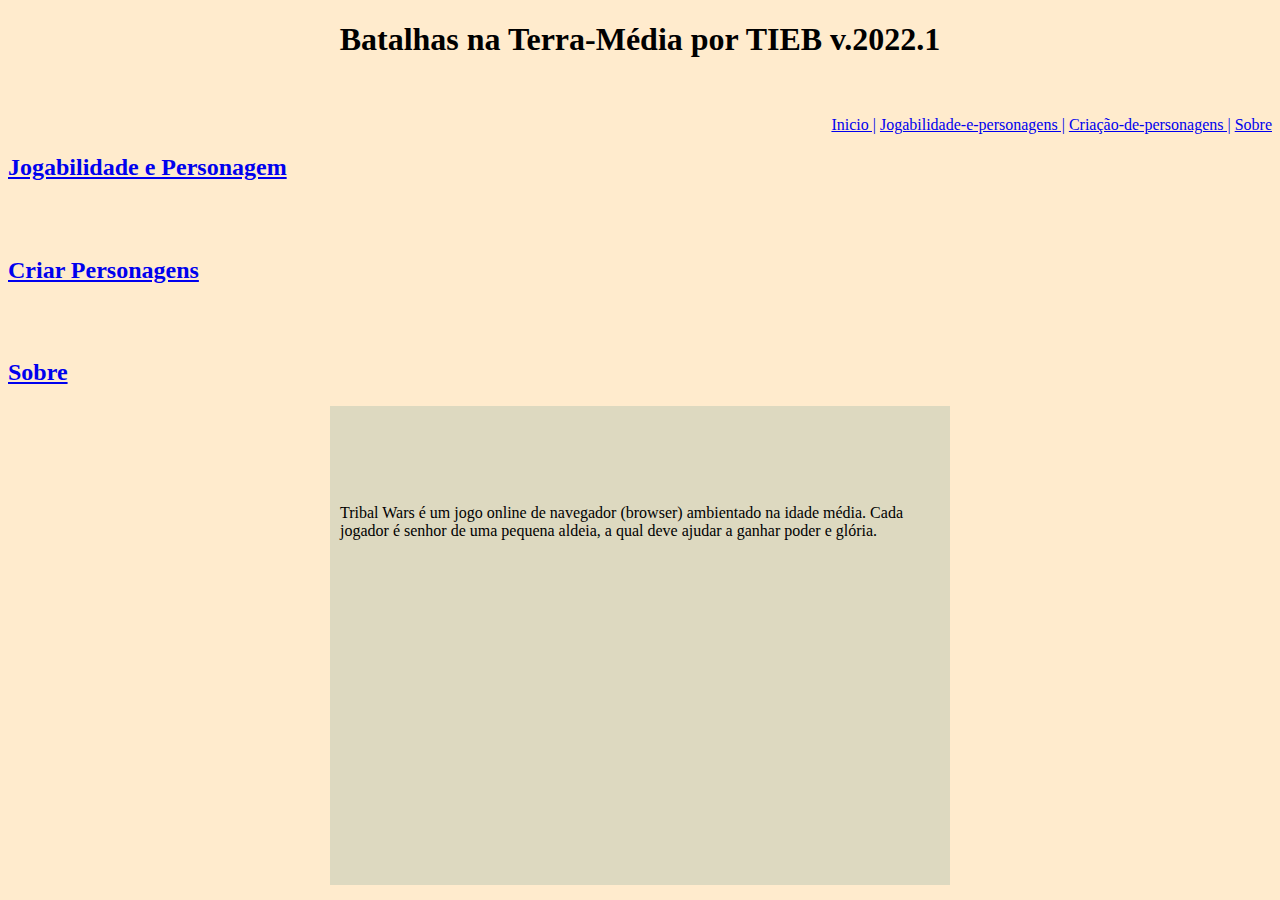
<file: PaginaPrincipal.html>
<!DOCTYPE html>
<html lang="pt-br">

<head>
    <meta charset="UTF-8">
    <meta http-equiv="X-UA-Compatible" content="IE=edge">
    <meta name="viewport" content="width=device-width, initial-scale=1.0">
    <title>TribalWars</title>
    <link rel="stylesheet" href="style.css">
    <link rel="shortcut icon" href="estacio.jpg" type="image/x-icon"></link>
</head>

<body>

    <center>
        <h1>Batalhas na Terra-Média por TIEB v.2022.1</h1>
    </center>
    <br>
    <br>
    <div style=text-align:right>
    <a href="PaginaPrincipal.html">Inicio  |</a>
			<a href="JeP.html">Jogabilidade-e-personagens  |</a>
			<a href="C.P.html">Criação-de-personagens  |</a>
			<a href="Sobre.html">Sobre</a>
            </div>
<a href="JeP.html"><h2>Jogabilidade e Personagem</h2></a>
    
    <br>
    <br>
    <a href="C.P.html"><h2>Criar Personagens</h2></a>
    <br>
    <br>
    <a href="Sobre.html"><h2>Sobre</h2></a>

    <main class="main";>

        <br><br><br><br>
        <p>Tribal Wars é um jogo online de navegador (browser) ambientado na idade média. Cada jogador é senhor de uma pequena aldeia, a qual deve ajudar a ganhar poder e glória.</p>
        <iframe width="560" height="315" src="https://www.youtube.com/watch?v=A0Ux6ke-d78" title="YouTube video player" frameborder="0" allow="accelerometer; autoplay; clipboard-write; encrypted-media; gyroscope; picture-in-picture" allowfullscreen></iframe>

    </main>


    </div>
</body>

</html>
</file>
<file: style.css>
@charset "UTF-8";



body {
    background-color: blanchedalmond;
}

main {
    background-color: rgb(221, 217, 192);
    width: 600px;
    padding: 10px;
    margin:auto;
    justify-content: end;
}
</file>
